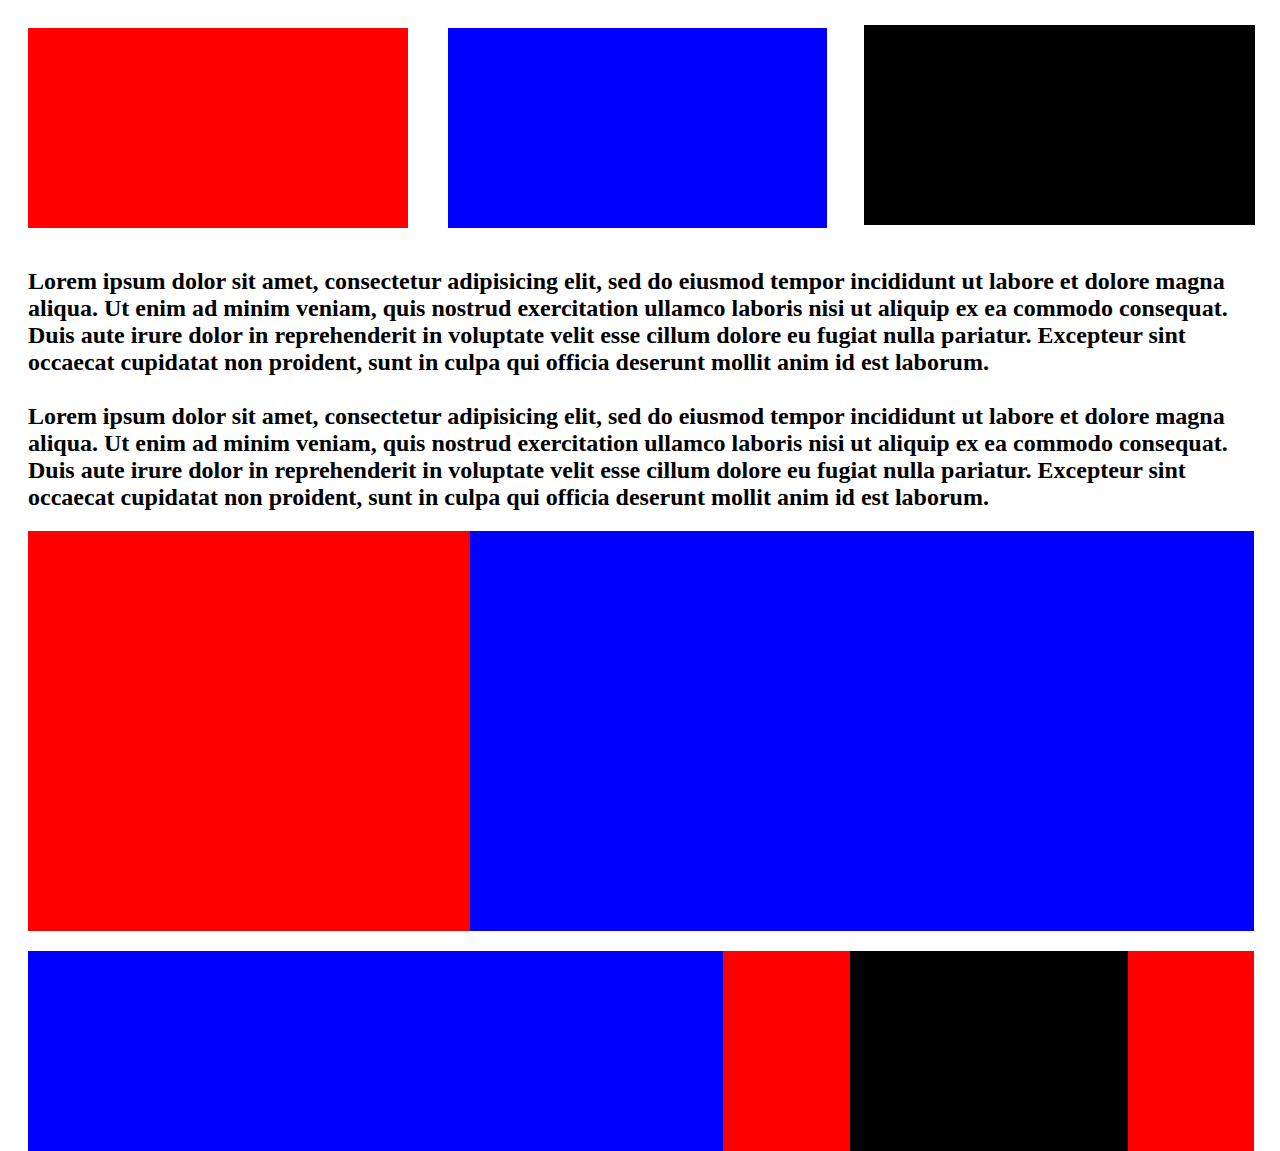
<file: first/index.html>
<!DOCTYPE html>
<html>
  <head>
    <meta charset="utf-8">
    <title>Html-Layout-2</title>
    <link rel="stylesheet" href="style.css" media="screen" title="no title" charset="utf-8">
  </head>
  <body>
    <main>

    <div class="container">


         <div class="left">

         </div>
         <div class="middle">

         </div>
         <div class="right">
         </div>
       </div>
       <div>
         <h2>
           Lorem ipsum dolor sit amet, consectetur adipisicing elit, sed do eiusmod tempor incididunt ut labore et dolore magna aliqua. Ut enim ad minim veniam, quis nostrud exercitation ullamco laboris nisi ut aliquip ex ea commodo consequat. Duis aute irure dolor in reprehenderit in voluptate velit esse cillum dolore eu fugiat nulla pariatur. Excepteur sint occaecat cupidatat non proident, sunt in culpa qui officia deserunt mollit anim id est laborum.
           <br>
           <br>
           Lorem ipsum dolor sit amet, consectetur adipisicing elit, sed do eiusmod tempor incididunt ut labore et dolore magna aliqua. Ut enim ad minim veniam, quis nostrud exercitation ullamco laboris nisi ut aliquip ex ea commodo consequat. Duis aute irure dolor in reprehenderit in voluptate velit esse cillum dolore eu fugiat nulla pariatur. Excepteur sint occaecat cupidatat non proident, sunt in culpa qui officia deserunt mollit anim id est laborum.
         </h2>
       </div>
       <div class="div-bottom">
       </div>
       <div class="div-bottom1">

       </div>
       <section>
       <div class="div-bottom2">
       </div>
       <div class="div-bottom3">

       </div>
       <div class="div-bottom4">
       </div>
       <div class="div-bottom5">

       </div>
     </section>
       </main>
  </body>
</html>
</file>
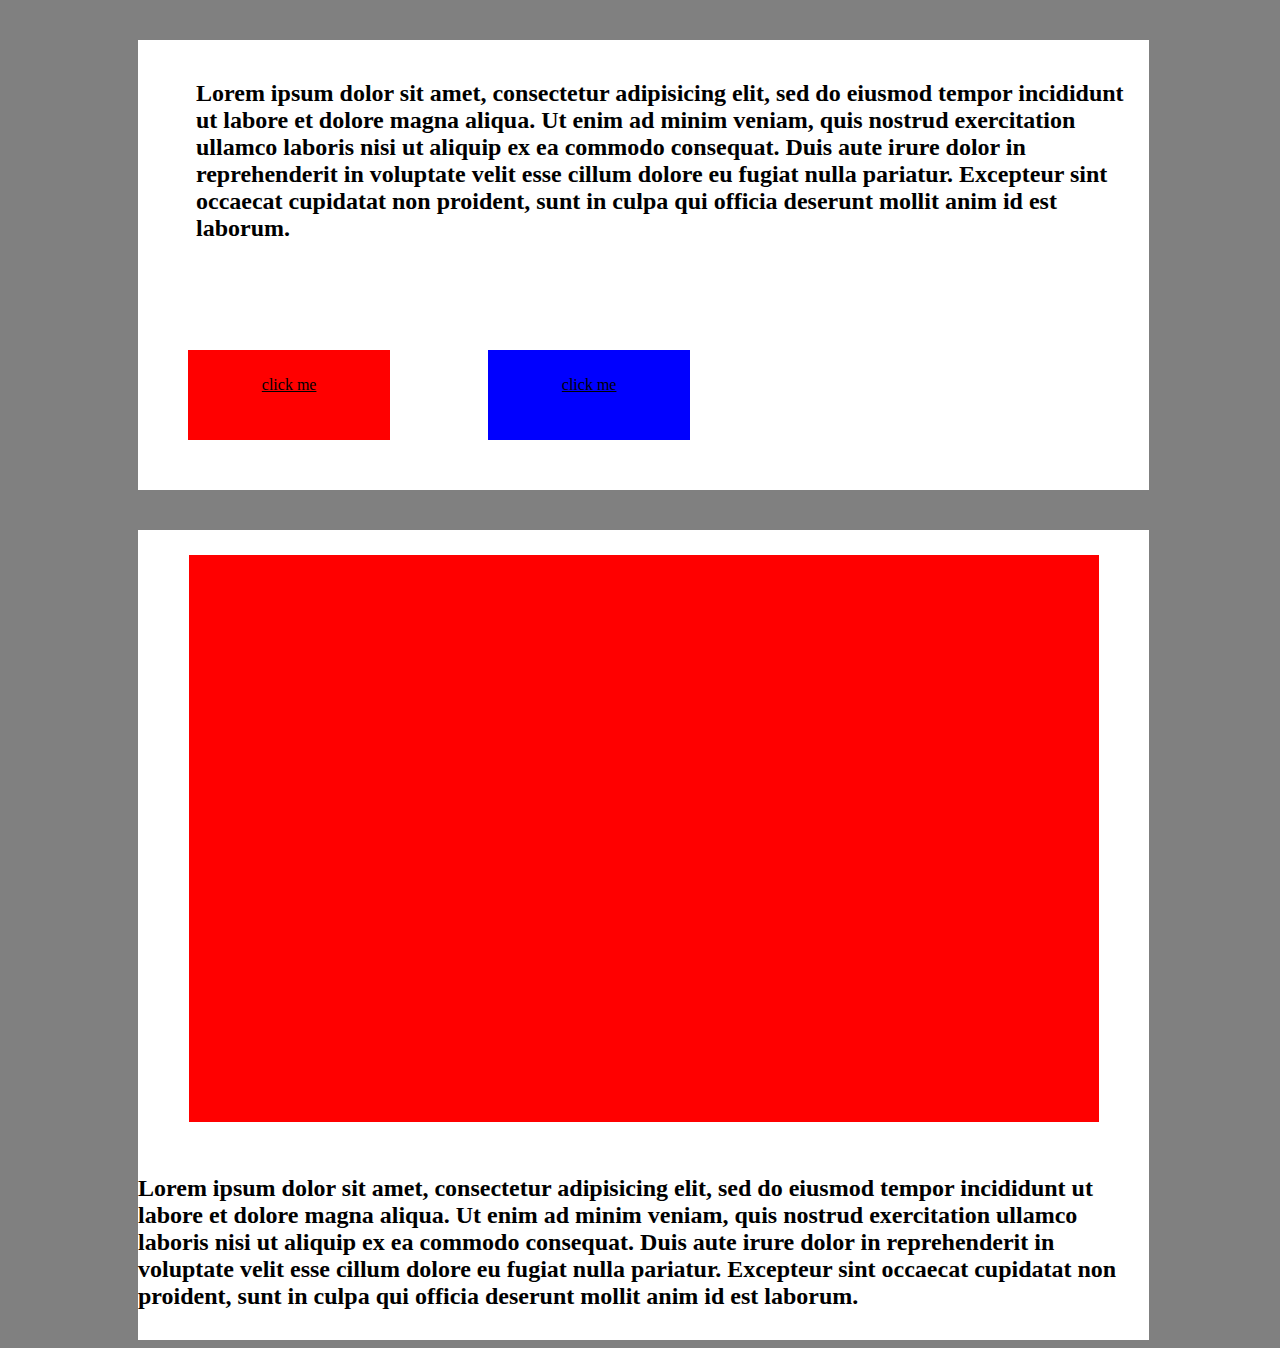
<file: second/index.html>
<!DOCTYPE html>
<html>
  <head>
    <meta charset="utf-8">
    <title>Html-Layout-2</title>
    <link rel="stylesheet" href="style.css" media="screen" title="no title" charset="utf-8">
  </head>
  <body>
    <main>

    <div class="container">
      <div class="div-1">
        <h2 class="p1">
          Lorem ipsum dolor sit amet, consectetur adipisicing elit, sed do eiusmod tempor incididunt ut labore et dolore magna aliqua. Ut enim ad minim veniam, quis nostrud exercitation ullamco laboris nisi ut aliquip ex ea commodo consequat. Duis aute irure dolor in reprehenderit in voluptate velit esse cillum dolore eu fugiat nulla pariatur. Excepteur sint occaecat cupidatat non proident, sunt in culpa qui officia deserunt mollit anim id est laborum.
        </h2 class="p1">
        <div class="div-2">
            <a href="#">click me</a>
        </div>
        <div class="div-3">
            <a href="#">click me</a>
        </div>
      </div>
    </div>
    <div class="container1">
      <h2 class="p">
        Lorem ipsum dolor sit amet, consectetur adipisicing elit, sed do eiusmod tempor incididunt ut labore et dolore magna aliqua. Ut enim ad minim veniam, quis nostrud exercitation ullamco laboris nisi ut aliquip ex ea commodo consequat. Duis aute irure dolor in reprehenderit in voluptate velit esse cillum dolore eu fugiat nulla pariatur. Excepteur sint occaecat cupidatat non proident, sunt in culpa qui officia deserunt mollit anim id est laborum.
      </h2>
      <div class="div-4">

      </div>
      <div class="div-5">
      </div>
    </div>
       </main>
  </body>
</html>
</file>
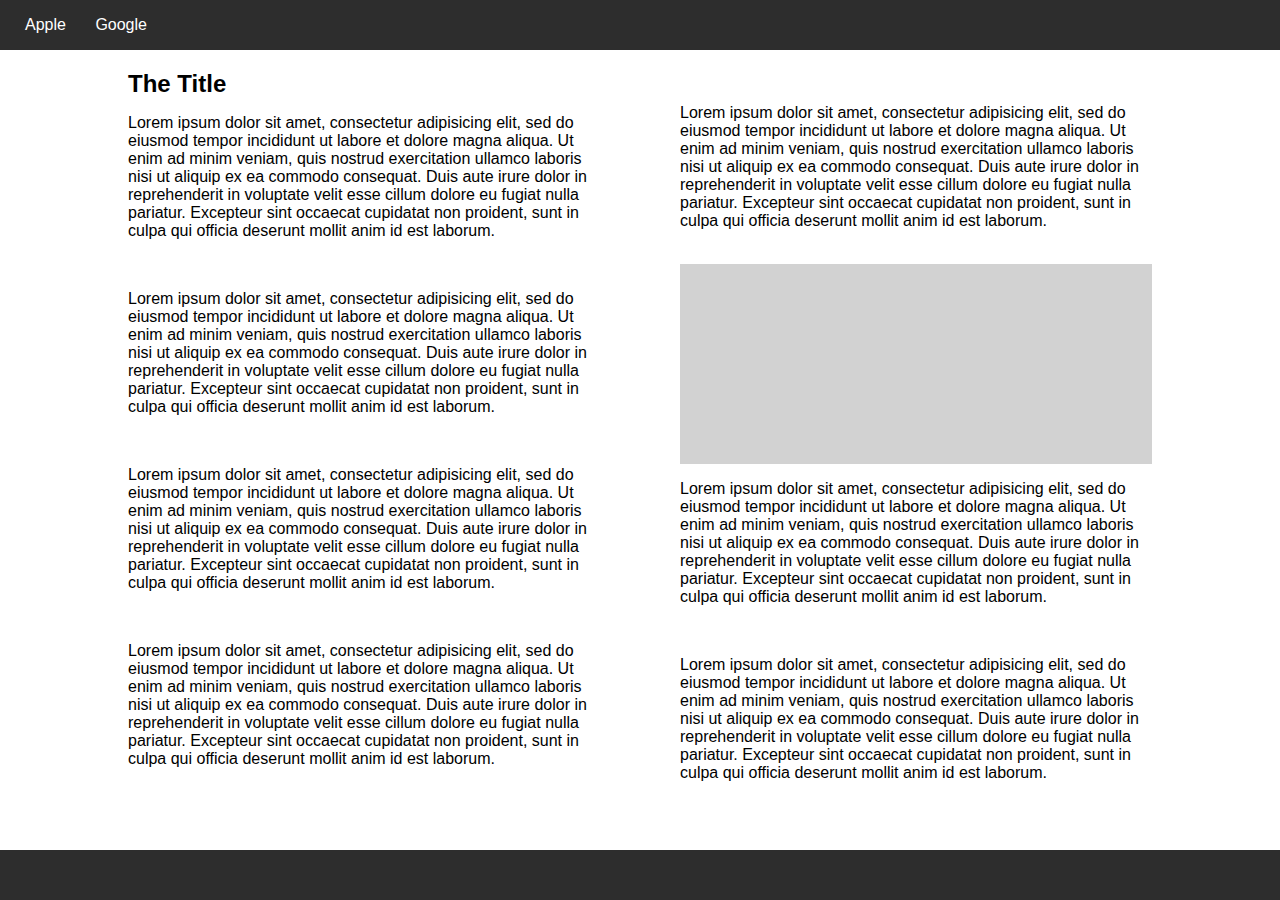
<file: third/index.html>
<!DOCTYPE html>
<html>
   <head>
      <meta charset="utf-8">
      <title>HTML Layouts Day 3 - 3</title>
      <link rel="stylesheet" href="style.css" media="screen" title="no title" charset="utf-8">
      <link rel="stylesheet" href="normalize.css" media="screen" title="no title" charset="utf-8">
   </head>
   <body>

      <header>

         <div class="links">
            <p>Apple</p>
            <p>Google</p>

         </div>

      </header>
      <section class="container">
      <div class="column">
         <h2>The Title</h2>
         <p>
            Lorem ipsum dolor sit amet, consectetur adipisicing elit, sed do eiusmod tempor incididunt ut labore et dolore magna aliqua. Ut enim ad minim veniam, quis nostrud exercitation ullamco laboris nisi ut aliquip ex ea commodo consequat. Duis aute irure dolor in reprehenderit in voluptate velit esse cillum dolore eu fugiat nulla pariatur. Excepteur sint occaecat cupidatat non proident, sunt in culpa qui officia deserunt mollit anim id est laborum.
         </p>
         <br>
         <p>
            Lorem ipsum dolor sit amet, consectetur adipisicing elit, sed do eiusmod tempor incididunt ut labore et dolore magna aliqua. Ut enim ad minim veniam, quis nostrud exercitation ullamco laboris nisi ut aliquip ex ea commodo consequat. Duis aute irure dolor in reprehenderit in voluptate velit esse cillum dolore eu fugiat nulla pariatur. Excepteur sint occaecat cupidatat non proident, sunt in culpa qui officia deserunt mollit anim id est laborum.
         </p>
         <br>
         <p>
            Lorem ipsum dolor sit amet, consectetur adipisicing elit, sed do eiusmod tempor incididunt ut labore et dolore magna aliqua. Ut enim ad minim veniam, quis nostrud exercitation ullamco laboris nisi ut aliquip ex ea commodo consequat. Duis aute irure dolor in reprehenderit in voluptate velit esse cillum dolore eu fugiat nulla pariatur. Excepteur sint occaecat cupidatat non proident, sunt in culpa qui officia deserunt mollit anim id est laborum.
         </p>
         <br>
         <p>
            Lorem ipsum dolor sit amet, consectetur adipisicing elit, sed do eiusmod tempor incididunt ut labore et dolore magna aliqua. Ut enim ad minim veniam, quis nostrud exercitation ullamco laboris nisi ut aliquip ex ea commodo consequat. Duis aute irure dolor in reprehenderit in voluptate velit esse cillum dolore eu fugiat nulla pariatur. Excepteur sint occaecat cupidatat non proident, sunt in culpa qui officia deserunt mollit anim id est laborum.
         </p>

         <br>
         <p>
            Lorem ipsum dolor sit amet, consectetur adipisicing elit, sed do eiusmod tempor incididunt ut labore et dolore magna aliqua. Ut enim ad minim veniam, quis nostrud exercitation ullamco laboris nisi ut aliquip ex ea commodo consequat. Duis aute irure dolor in reprehenderit in voluptate velit esse cillum dolore eu fugiat nulla pariatur. Excepteur sint occaecat cupidatat non proident, sunt in culpa qui officia deserunt mollit anim id est laborum.
         </p>
         <br>
      </div>
      <div class="column2">


         <div class="picture">

         </div>
         <p>
            Lorem ipsum dolor sit amet, consectetur adipisicing elit, sed do eiusmod tempor incididunt ut labore et dolore magna aliqua. Ut enim ad minim veniam, quis nostrud exercitation ullamco laboris nisi ut aliquip ex ea commodo consequat. Duis aute irure dolor in reprehenderit in voluptate velit esse cillum dolore eu fugiat nulla pariatur. Excepteur sint occaecat cupidatat non proident, sunt in culpa qui officia deserunt mollit anim id est laborum.
         </p>
         <br>

         <p>
            Lorem ipsum dolor sit amet, consectetur adipisicing elit, sed do eiusmod tempor incididunt ut labore et dolore magna aliqua. Ut enim ad minim veniam, quis nostrud exercitation ullamco laboris nisi ut aliquip ex ea commodo consequat. Duis aute irure dolor in reprehenderit in voluptate velit esse cillum dolore eu fugiat nulla pariatur. Excepteur sint occaecat cupidatat non proident, sunt in culpa qui officia deserunt mollit anim id est laborum.
         </p>
      </div>

      </section>

      <footer></footer>





   </body>
</html>
</file>
<file: first/style.css>
.container {
      width: 100%;
      display: flex;
      justify-content: center;
   }

   .left {
      background: red;
      height: 200px;
      width: 33%;
      margin: 20px;

   }

   .middle {
      background: blue;
      height: 200px;
      width: 33%;
      margin: 20px;
   }

   .right {
      background: black;
      height: 200px;
      width: 34%;
      margin: 17px;
   }
   h2 {
     margin-left: 20px;
     margin-right: 20px;
   }
  .div-bottom {
    background: red;
    height: 400px;
    width: 35%;
    float: left;
    margin-left: 20px;
  }
  .div-bottom1 {
    background: blue;
    height: 400px;
    width: 62%;
    float: left;
  }
  .div-bottom2 {
    background: blue;
    height: 200px;
    width: 55%;
    float: left;
    margin-top: 20px;
    margin-left: 20px;
  }
  .div-bottom3 {
    background:red;
    height: 200px;
    width: 10%;
    float: left;
    margin-top: 20px;
  }
  .div-bottom4 {
    background: black;
    height: 200px;
    width: 22%;
    float: left;
    margin-top: 20px;
  }
  .div-bottom5 {
    background: red;
    height: 200px;
    width: 10%;
    float: left;
    margin-top: 20px;
  }
</file>
<file: second/style.css>
.container {
      width: 80%;
      display: flex;
      justify-content: center;
      background: white;
      margin-left: 130px;
      margin-top: 40px;
      position: relative;
      height: 50vh;
   }
   body {
     background: grey;
   }
   .p1 {
     padding: 20px;
     margin-left: 38px;
   }
   .div-2 {
     width: 20%;
     height: 10vh;
     background: red;
     position: absolute;
     bottom: 0;
     margin-bottom: 50px;
     margin-left: 50px;
     text-align: center;
     line-height: 70px;
   }
   .div-3 {
     width: 20%;
     height: 10vh;
     background: blue;
     position: absolute;
     bottom: 0;
     margin-bottom: 50px;
     margin-left: 350px;
     text-align: center;
     line-height: 70px;
   }
   a {
     color: black;

   }
   .container1 {
     width: 80%;
     display: flex;
     justify-content: center;
     background: white;
     margin-left: 130px;
     margin-top: 40px;
     height: 90vh;
     position: relative;
   }
   .div-4 {
      background: red;
      width: 90%;
      height: 63vh;
      margin-top: 25px;
   }
   .p{
     position: absolute;
     bottom: 0;
     margin-bottom: 30px;
   }
</file>
<file: third/style.css>
html {
   box-sizing: border-box;
}

*, *:before, *:after {
   box-sizing: inherit;
   flex-wrap: wrap;
}

body {
   background: #fff;
}



/*//outside of main container*/
header {
  position: fixed;
  top: 0;
  height: 50px;
  background: #2d2d2d;
  width:100%;
  margin-bottom: 60px;
}



.links {
   color: white;
   text-align: right;
}

.links p {
   margin-right: 25px;
   display: inline-block;

}

.container {
   width: 80%;
   margin: 0px auto;
   padding: 70px 0;
}

.picture {
   width: 100%;
   height: 200px;
   background: #d2d2d2;
}

footer {
  position: fixed;
  width: 100%;
  bottom: 0;
  height: 50px;
  background: #2d2d2d;
}






/*MEDIA-----------*/
@media (min-width: 600px) {
   h2 {
      margin: auto
   }

   .container {
      -webkit-column-count:2;
      -webkit-column-gap:5em;

   }



   .links {
      color: white;
      margin-left: 25px;
      text-align: left;
   }
}
</file>
